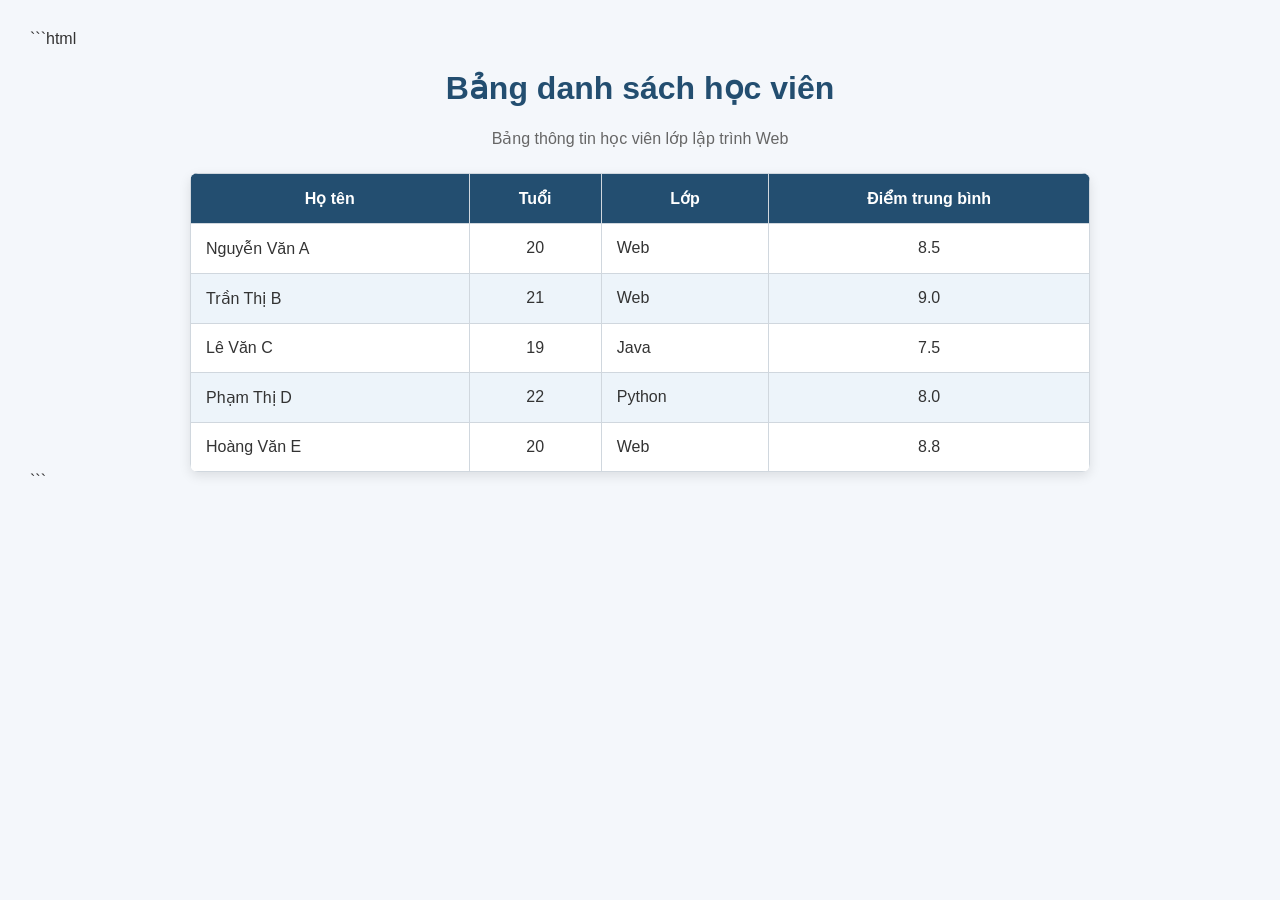
<file: bang-trong-css/index.html>
```html
<!DOCTYPE html>
<html lang="vi">
<head>
    <meta charset="UTF-8">
    <meta name="viewport" content="width=device-width, initial-scale=1.0">
    <title>Thực hành bảng trong CSS</title>
    <link rel="stylesheet" href="style.css">
</head>
<body>

    <h1>Bảng danh sách học viên</h1>
    <p class="description">
        Bảng thông tin học viên lớp lập trình Web
    </p>

    <div class="table-container">
        <table>
            <thead>
                <tr>
                    <th>Họ tên</th>
                    <th>Tuổi</th>
                    <th>Lớp</th>
                    <th>Điểm trung bình</th>
                </tr>
            </thead>

            <tbody>
                <tr>
                    <td>Nguyễn Văn A</td>
                    <td>20</td>
                    <td>Web</td>
                    <td>8.5</td>
                </tr>

                <tr>
                    <td>Trần Thị B</td>
                    <td>21</td>
                    <td>Web</td>
                    <td>9.0</td>
                </tr>

                <tr>
                    <td>Lê Văn C</td>
                    <td>19</td>
                    <td>Java</td>
                    <td>7.5</td>
                </tr>

                <tr>
                    <td>Phạm Thị D</td>
                    <td>22</td>
                    <td>Python</td>
                    <td>8.0</td>
                </tr>

                <tr>
                    <td>Hoàng Văn E</td>
                    <td>20</td>
                    <td>Web</td>
                    <td>8.8</td>
                </tr>
            </tbody>
        </table>
    </div>

</body>
</html>
```
</file>
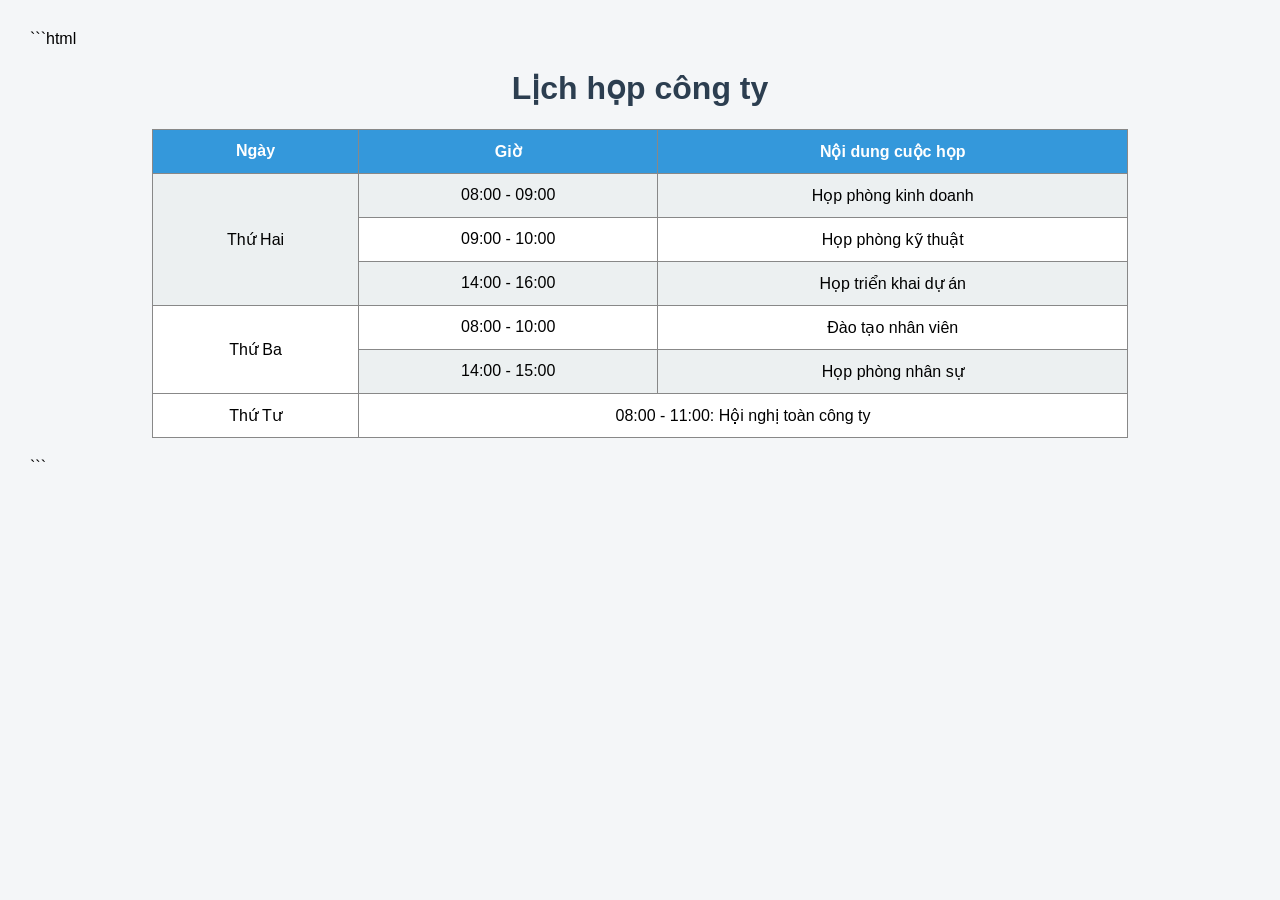
<file: gộp ô/index.html>
```html
<!DOCTYPE html>
<html lang="vi">
<head>
    <meta charset="UTF-8">
    <meta name="viewport" content="width=device-width, initial-scale=1.0">
    <title>Lịch họp công ty</title>

    <style>
        body {
            font-family: Arial, sans-serif;
            background-color: #f4f6f8;
            margin: 30px;
        }

        h1 {
            text-align: center;
            color: #2c3e50;
        }

        table {
            width: 80%;
            margin: 20px auto;
            border-collapse: collapse;
            background-color: white;
        }

        th, td {
            border: 1px solid #888;
            padding: 12px;
            text-align: center;
        }

        th {
            background-color: #3498db;
            color: white;
        }

        tr:nth-child(even) {
            background-color: #ecf0f1;
        }
    </style>
</head>

<body>
    <h1>Lịch họp công ty</h1>

    <table>
        <tr>
            <th>Ngày</th>
            <th>Giờ</th>
            <th>Nội dung cuộc họp</th>
        </tr>

        <tr>
            <td rowspan="3">Thứ Hai</td>
            <td>08:00 - 09:00</td>
            <td>Họp phòng kinh doanh</td>
        </tr>

        <tr>
            <td>09:00 - 10:00</td>
            <td>Họp phòng kỹ thuật</td>
        </tr>

        <tr>
            <td>14:00 - 16:00</td>
            <td>Họp triển khai dự án</td>
        </tr>

        <tr>
            <td rowspan="2">Thứ Ba</td>
            <td>08:00 - 10:00</td>
            <td>Đào tạo nhân viên</td>
        </tr>

        <tr>
            <td>14:00 - 15:00</td>
            <td>Họp phòng nhân sự</td>
        </tr>

        <tr>
            <td>Thứ Tư</td>
            <td colspan="2">08:00 - 11:00: Hội nghị toàn công ty</td>
        </tr>
    </table>
</body>
</html>
```
</file>
<file: bang-trong-css/style.css>
/* Định dạng toàn bộ trang */
body {
    font-family: Arial, sans-serif;
    background-color: #f4f7fb;
    color: #333;
    margin: 0;
    padding: 30px;
}

/* Tiêu đề */
h1 {
    text-align: center;
    color: #234e70;
}

.description {
    text-align: center;
    color: #666;
    margin-bottom: 25px;
}

/* Khung chứa bảng */
.table-container {
    max-width: 900px;
    margin: 0 auto;
    overflow-x: auto;
    background-color: white;
    border-radius: 8px;
    box-shadow: 0 4px 12px rgba(0, 0, 0, 0.1);
}

/* Định dạng bảng */
table {
    width: 100%;
    border-collapse: collapse;
}

/* Đường viền, khoảng cách và căn chỉnh */
th, td {
    border: 1px solid #d0d7de;
    padding: 15px;
    text-align: left;
    vertical-align: middle;
}

/* Hàng tiêu đề */
th {
    height: 50px;
    background-color: #234e70;
    color: white;
    text-align: center;
}

/* Chiều cao các hàng dữ liệu */
td {
    height: 35px;
}

/* Tô màu xen kẽ các hàng */
tbody tr:nth-child(even) {
    background-color: #edf4fa;
}

/* Hiệu ứng khi di chuột */
tbody tr:hover {
    background-color: #d6eaf8;
}

/* Căn giữa các cột số */
td:nth-child(2),
td:nth-child(4) {
    text-align: center;
}

/* Hiển thị trên màn hình nhỏ */
@media (max-width: 600px) {
    body {
        padding: 15px;
    }

    th, td {
        padding: 10px;
    }
}
</file>
